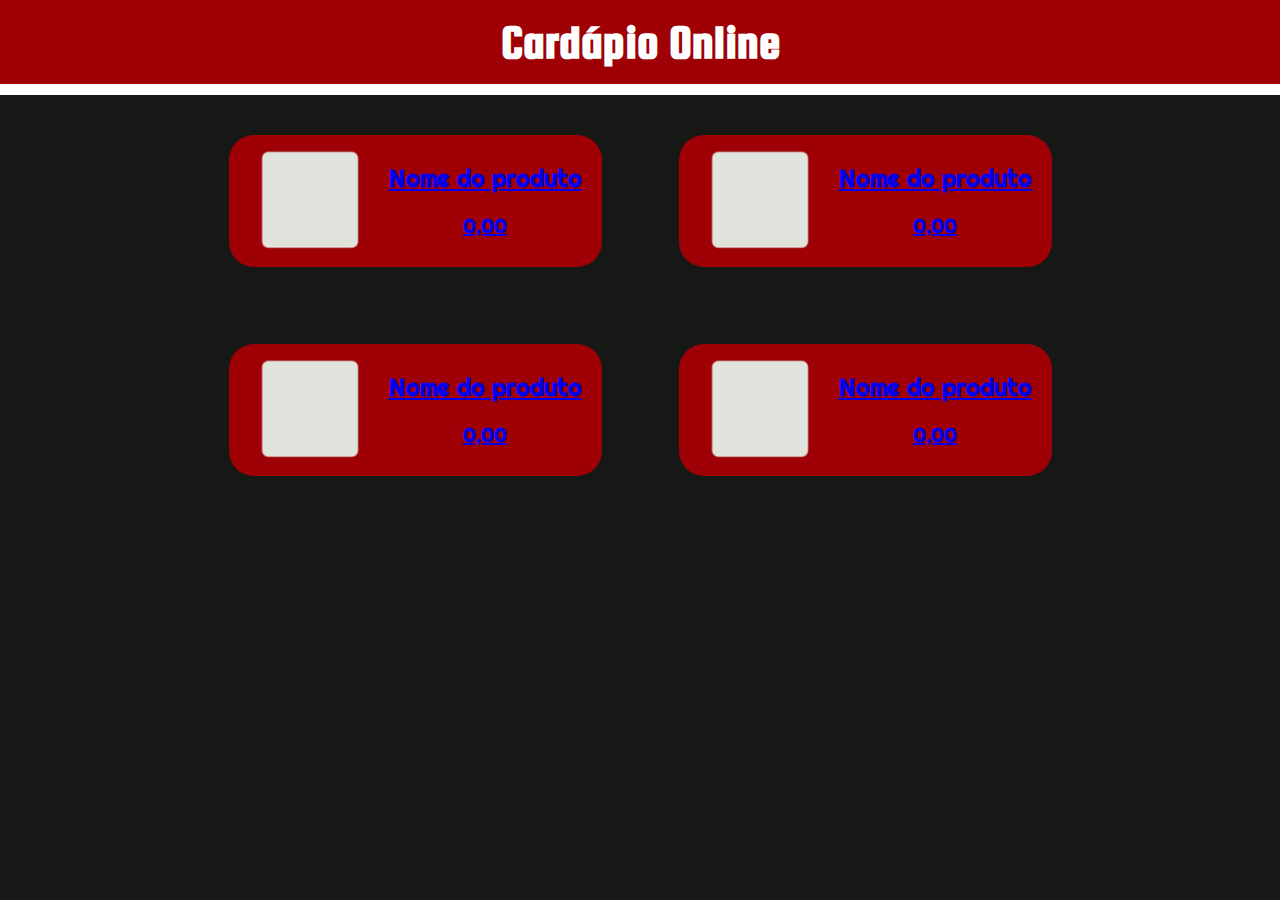
<file: index.html>
<!DOCTYPE html>
<html lang="en">

<head>
    <meta charset="UTF-8">
    <meta http-equiv="X-UA-Compatible" content="IE=edge">
    <meta name="viewport" content="width=device-width, initial-scale=1.0">
    <link rel="stylesheet" href="./style-menu.css">
    <title>Cardápio Online</title>
    <link rel="preconnect" href="https://fonts.googleapis.com">
    <link rel="preconnect" href="https://fonts.gstatic.com" crossorigin>
    <link href="https://fonts.googleapis.com/css2?family=DM+Sans:wght@400;700&family=Squada+One&display=swap"
        rel="stylesheet">
    <link rel="preconnect" href="https://fonts.googleapis.com">
    <link rel="preconnect" href="https://fonts.gstatic.com" crossorigin>
    <link href="https://fonts.googleapis.com/css2?family=Righteous&display=swap" rel="stylesheet">
</head>

<body>


    <nav id="navigation">
        <div class="wrapper">
            <header>
                <h1>Cardápio Online</h1>
            </header>
        </div>
    </nav>

    <section id="menu">
        <div class="wrapper">
            <div class="products">
                <a href="./product.html">
                    <div class="product">
                        <img src="./assets/product-image.png" alt="Imagem do produto">
                        <div class="content">
                            <h3 class="title">Nome do produto</h3>
                            <h4 class="price">0,00</h4>
                        </div>
                    </div>
                </a>
                <a href="./product.html">
                    <div class="product">
                        <img src="./assets/product-image.png" alt="Imagem do produto">
                        <div class="content">
                            <h3 class="title">Nome do produto</h3>
                            <h4 class="price">0,00</h4>
                        </div>
                    </div>
                </a>
                <a href="./product.html">
                    <div class="product">
                        <img src="./assets/product-image.png" alt="Imagem do produto">
                        <div class="content">
                            <h3 class="title">Nome do produto</h3>
                            <h4 class="price">0,00</h4>
                        </div>
                    </div>
                </a>
                <a href="./product.html">
                    <div class="product">
                        <img src="./assets/product-image.png" alt="Imagem do produto">
                        <div class="content">
                            <h3 class="title">Nome do produto</h3>
                            <h4 class="price">0,00</h4>
                        </div>
                    </div>
                </a>
            </div>
        </div>
    </section>
</body>

</html>
</file>
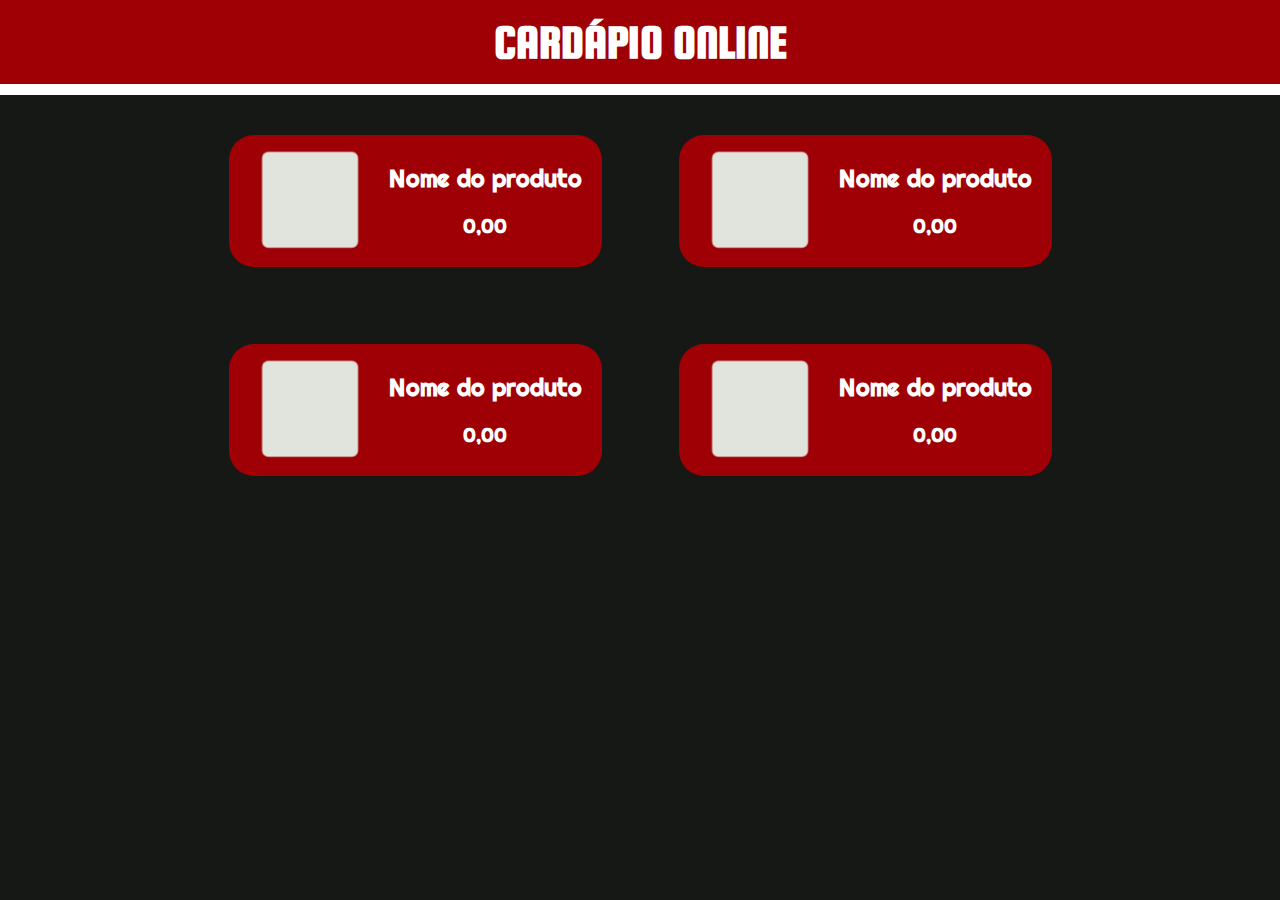
<file: menu.html>
<!DOCTYPE html>
<html lang="en">

<head>
    <meta charset="UTF-8">
    <meta http-equiv="X-UA-Compatible" content="IE=edge">
    <meta name="viewport" content="width=device-width, initial-scale=1.0">
    <link rel="stylesheet" href="./style-menu.css">
    <title>Cardápio Online</title>
    <link rel="preconnect" href="https://fonts.googleapis.com">
    <link rel="preconnect" href="https://fonts.gstatic.com" crossorigin>
    <link href="https://fonts.googleapis.com/css2?family=DM+Sans:wght@400;700&family=Squada+One&display=swap"
        rel="stylesheet">
    <link rel="preconnect" href="https://fonts.googleapis.com">
    <link rel="preconnect" href="https://fonts.gstatic.com" crossorigin>
    <link href="https://fonts.googleapis.com/css2?family=Righteous&display=swap" rel="stylesheet">
</head>

<body>


    <nav id="navigation">
        <div class="wrapper">
            <header>
                <h1>CARDÁPIO ONLINE</h1>
            </header>
        </div>
    </nav>

    <section id="menu">
        <div class="wrapper">
            <div class="products">
                <div class="product">
                    <img src="./assets/product-image.png" alt="Imagem do produto">
                    <div class="content">
                        <h3 class="title">Nome do produto</h3>
                        <h4 class="price">0,00</h4>
                    </div>
                </div>
                <div class="product">
                    <img src="./assets/product-image.png" alt="Imagem do produto">
                    <div class="content">
                        <h3 class="title">Nome do produto</h3>
                        <h4 class="price">0,00</h4>
                    </div>
                </div>
                <div class="product">
                    <img src="./assets/product-image.png" alt="Imagem do produto">
                    <div class="content">
                        <h3 class="title">Nome do produto</h3>
                        <h4 class="price">0,00</h4>
                    </div>
                </div>
                <div class="product">
                    <img src="./assets/product-image.png" alt="Imagem do produto">
                    <div class="content">
                        <h3 class="title">Nome do produto</h3>
                        <h4 class="price">0,00</h4>
                    </div>
                </div>
            </div>
        </div>
    </section>
</body>

</html>
</file>
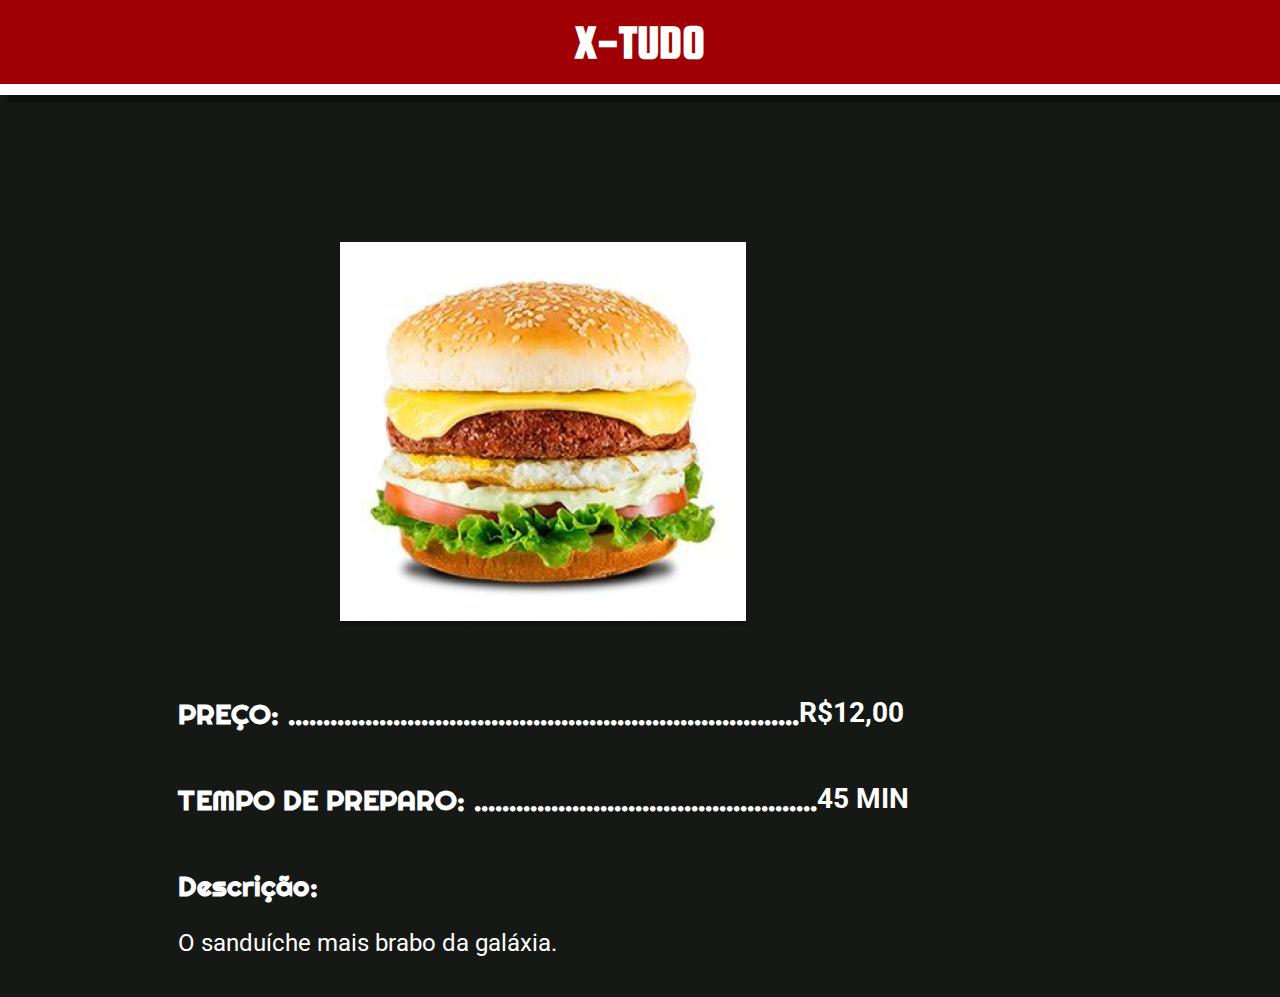
<file: product.html>
<!DOCTYPE html>
<html lang="en">

<head>
    <meta charset="UTF-8">
    <meta http-equiv="X-UA-Compatible" content="IE=edge">
    <meta name="viewport" content="width=device-width, initial-scale=1.0">
    <link rel="stylesheet" href="./style-product.css">
    <title>Cardápio Online</title>
    <link rel="preconnect" href="https://fonts.googleapis.com">
    <link rel="preconnect" href="https://fonts.gstatic.com" crossorigin>
    <link href="https://fonts.googleapis.com/css2?family=DM+Sans:wght@400;700&family=Squada+One&display=swap"
        rel="stylesheet">
    <link rel="preconnect" href="https://fonts.googleapis.com">
    <link rel="preconnect" href="https://fonts.gstatic.com" crossorigin>
    <link href="https://fonts.googleapis.com/css2?family=Righteous&display=swap" rel="stylesheet">
    <link rel="preconnect" href="https://fonts.googleapis.com"> 
    <link rel="preconnect" href="https://fonts.gstatic.com" crossorigin> 
    <link href="https://fonts.googleapis.com/css2?family=Roboto&display=swap" rel="stylesheet">
</head>

<body>


    <nav id="navigation">
        <div class="wrapper">
            <header>
                <h1>X-TUDO</h1>
            </header>
        </div>
    </nav>

    <section id="product">
        <div class="wrapper">
            <div class="col-a">
                <img src="./assets/x-tudo.png" alt="Imagem de um X-Tudo">
            </div>
            <div class="col-b">
                <div class="content">
                    <div class="price">
                        <h3>PREÇO: .........................................................................</h3>
                        <h3 class="value">R$12,00</h3>
                    </div>
                    <div class="preparation">
                        <h3>TEMPO DE PREPARO: .................................................</h3>
                        <h3 class="value">45 MIN</h3>
                    </div>
                    <div class="description">
                        <h3>Descrição:</h3>
                        <p class="value">
                            O sanduíche mais brabo da galáxia.
                        </p>
                    </div>
                </div>
            </div>
        </div>
    </section>
</body>

</html>
</file>
<file: style-menu.css>
/* ============ GERAL ============ */

* {
  margin: 0;
  padding: 0;
  box-sizing: border-box;
}


:root {
  --bg-dark: hsl(140, 6%, 9%);
  --primary-color: hsl(358, 100%, 31%);
  font-size: 62.5%;
}

body {
  background-color: var(--bg-dark);
  font-family: 'Squada One';
  color: white;
}

/* ============ NAVIGATION ============ */

nav#navigation {
  width: 100vw;
  height: 9.5rem;
  background-color: var(--primary-color);
  border-bottom: 1.1rem solid white;
  display: flex;
  justify-content: center;
  align-items: center;
}

#navigation header h1 {
  font-size: 4.8rem;
  text-align: center;
}

/* ============ MENU ============ */

#menu {
  font-family: 'Righteous';
}

#menu .wrapper {
  margin-top: 2rem;
}

#menu .products {
  display: flex;
  flex-direction: row;
  flex-wrap: wrap;
  gap: 3.7rem;
  margin: 0 auto;
  justify-content: center;
}

#menu .product {

  display: flex;
  background-color: var(--primary-color);
  border-radius: 2.5rem;
  flex-direction: row;
  padding: 0.5rem;
  padding-inline: 2rem;
  

  margin: 2rem;
  align-items: center;
  justify-content: center;
  gap: 1.5rem;
}

#menu .product img {
  width: 12.5rem;
}

#menu .product .content {
  font-size: 2.0rem;
  display: flex;
  flex-direction: column;
  text-align: center;
  justify-content: center;
  gap: 2rem;
}
</file>
<file: style-product.css>
/* ============ GERAL ============ */

* {
  margin: 0;
  padding: 0;
  box-sizing: border-box;
}


:root {
  --bg-dark: hsl(140, 6%, 9%);
  --primary-color: hsl(358, 100%, 31%);
  --box-shadow-color: hsl(140, 6%, 6%);
  font-size: 62.5%;
}

body {
  background-color: var(--bg-dark);
  font-family: 'Squada One';
  color: white;
}

/* ============ NAVIGATION ============ */

nav#navigation {
  width: 100vw;
  height: 9.5rem;
  background-color: var(--primary-color);
  border-bottom: 1.1rem solid white;
  display: flex;
  justify-content: center;
  align-items: center;
  box-shadow: 0.75rem 0.75rem var(--box-shadow-color);
}

#navigation header h1 {
  font-size: 4.8rem;
  text-align: center;
}

/* ============ PRODUCT ============ */

#product {
  font-family: 'Righteous';
  font-size: 2.4rem;
  width: 100%;
}

#product .wrapper {
  display: flex;
  flex-direction: row;
  align-items: center;
  justify-content: center;
  padding-top: 14.7rem;
  padding-left: 4.9rem;
  padding-right: 8.3rem;
  gap: 6rem;
}

#product .content {
  display: flex;
  flex-direction: column;
  gap: 5rem;
}

#product .col-a img {
  width: 100%;
}


#product .content div.price,
#product .content div.preparation {
  display: flex;
  flex-direction: row;
}


#product .content .value {
  font-family: 'Roboto';
}

#product .content .description {
  display: flex;
  flex-direction: column;
  gap: 2.5rem;
}

@media (max-width: 1310px) {

  #product .wrapper {
    width: min(112rem, 100%);
    flex-direction: column;
    padding-bottom: 4rem;
  }

}
</file>
